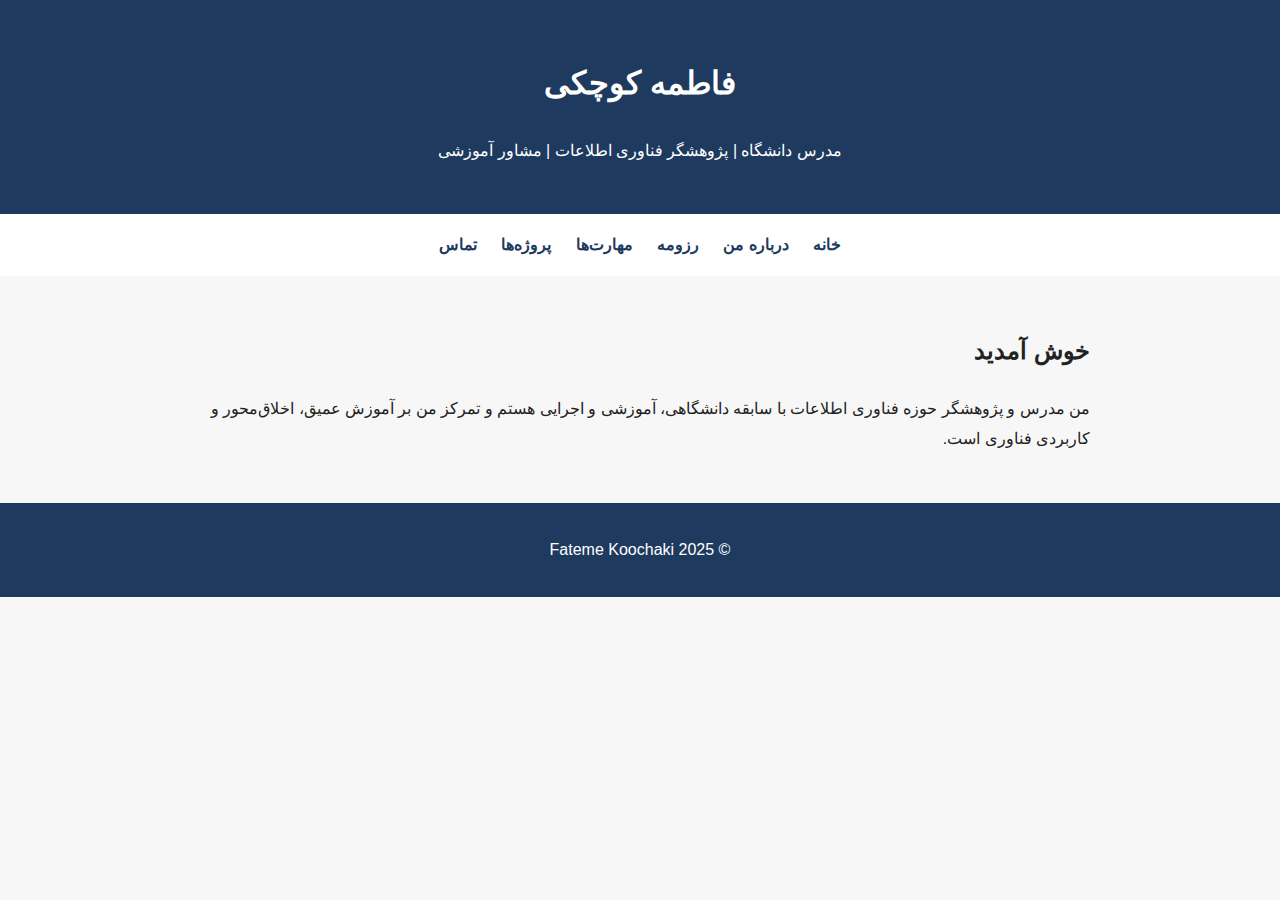
<file: index.html>
<!DOCTYPE html>
<html lang="fa" dir="rtl">
<head>
  <meta charset="UTF-8">
  <title>فاطمه کوچکی | مدرس و پژوهشگر فناوری اطلاعات</title>

  <!-- SEO -->
  <meta name="description" content="رزومه علمی و حرفه‌ای فاطمه کوچکی، مدرس دانشگاه، کارشناس ارشد فناوری اطلاعات">
  <meta name="keywords" content="فاطمه کوچکی, مدرس دانشگاه, فناوری اطلاعات, IT, رزومه">
  <meta name="author" content="Fateme Koochaki">
  <meta name="viewport" content="width=device-width, initial-scale=1.0">

  <!-- Security -->
  <meta http-equiv="X-UA-Compatible" content="IE=edge">

  <link rel="stylesheet" href="assets/css/style.css">
</head>
<body>

<header class="site-header">
  <h1>فاطمه کوچکی</h1>
  <p>مدرس دانشگاه | پژوهشگر فناوری اطلاعات | مشاور آموزشی</p>
</header>

<nav class="main-nav">
  <a href="index.html">خانه</a>
  <a href="about.html">درباره من</a>
  <a href="resume.html">رزومه</a>
  <a href="skills.html">مهارت‌ها</a>
  <a href="projects.html">پروژه‌ها</a>
  <a href="contact.html">تماس</a>
</nav>

<main class="container">
  <section class="intro">
    <h2>خوش آمدید</h2>
    <p>
      من مدرس و پژوهشگر حوزه فناوری اطلاعات با سابقه دانشگاهی، آموزشی و اجرایی هستم
      و تمرکز من بر آموزش عمیق، اخلاق‌محور و کاربردی فناوری است.
    </p>
  </section>
</main>

<footer class="site-footer">
  <p>© 2025 Fateme Koochaki</p>
</footer>

</body>
</html>
</file>
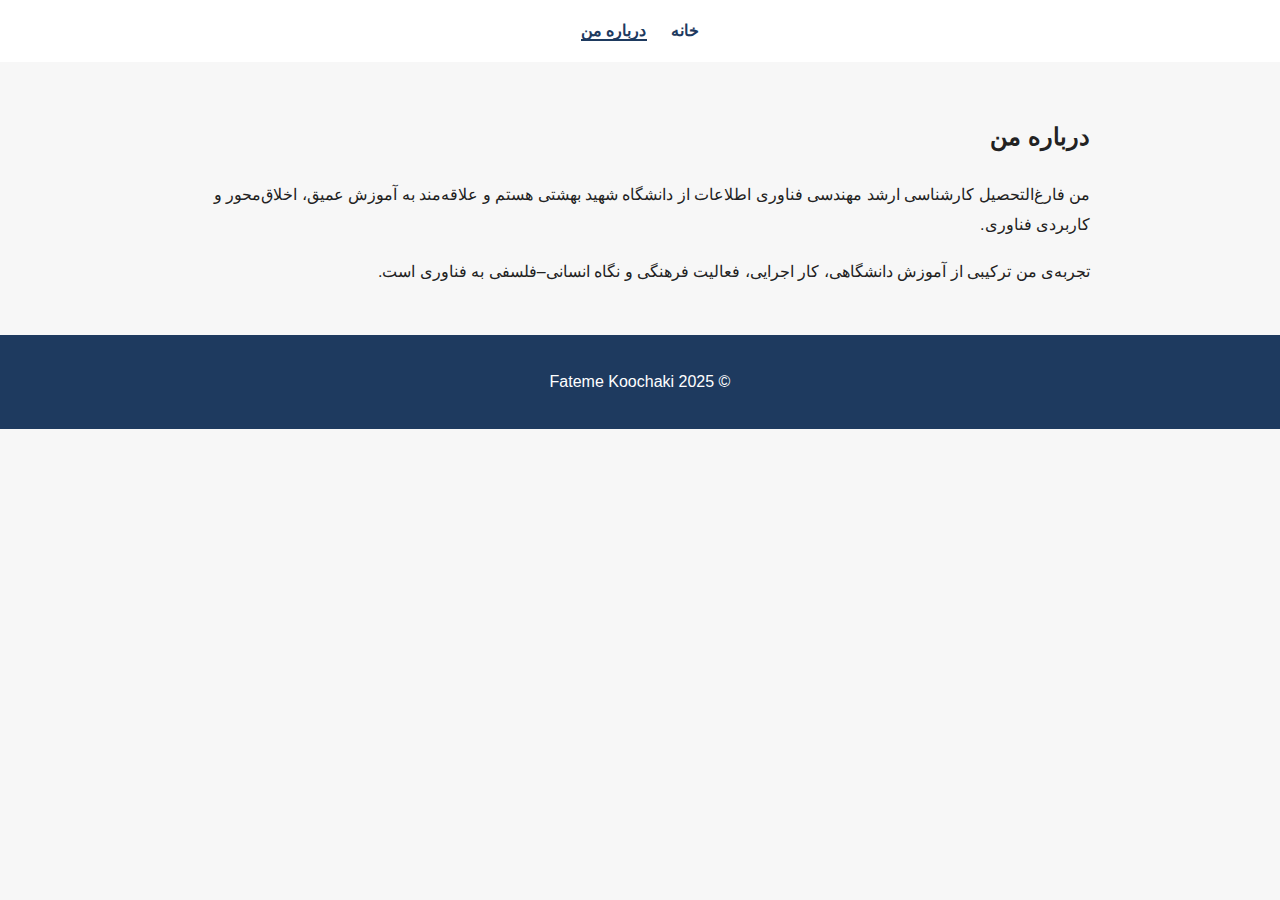
<file: about.html>
<!DOCTYPE html>
<html lang="fa" dir="rtl">
<head>
  <meta charset="UTF-8">
  <title>درباره من | فاطمه کوچکی</title>
  <meta name="description" content="معرفی علمی و حرفه‌ای فاطمه کوچکی، مدرس و پژوهشگر فناوری اطلاعات">
  <link rel="stylesheet" href="assets/css/style.css">
</head>
<body>

<nav class="main-nav">
  <a href="index.html">خانه</a>
  <a href="about.html" class="active">درباره من</a>
</nav>

<main class="container">
  <h2>درباره من</h2>
  <p>
    من فارغ‌التحصیل کارشناسی ارشد مهندسی فناوری اطلاعات از دانشگاه شهید بهشتی هستم
    و علاقه‌مند به آموزش عمیق، اخلاق‌محور و کاربردی فناوری.
  </p>

  <p>
    تجربه‌ی من ترکیبی از آموزش دانشگاهی، کار اجرایی، فعالیت فرهنگی
    و نگاه انسانی–فلسفی به فناوری است.
  </p>
</main>

<footer class="site-footer">
  <p>© 2025 Fateme Koochaki</p>
</footer>

</body>
</html>
</file>
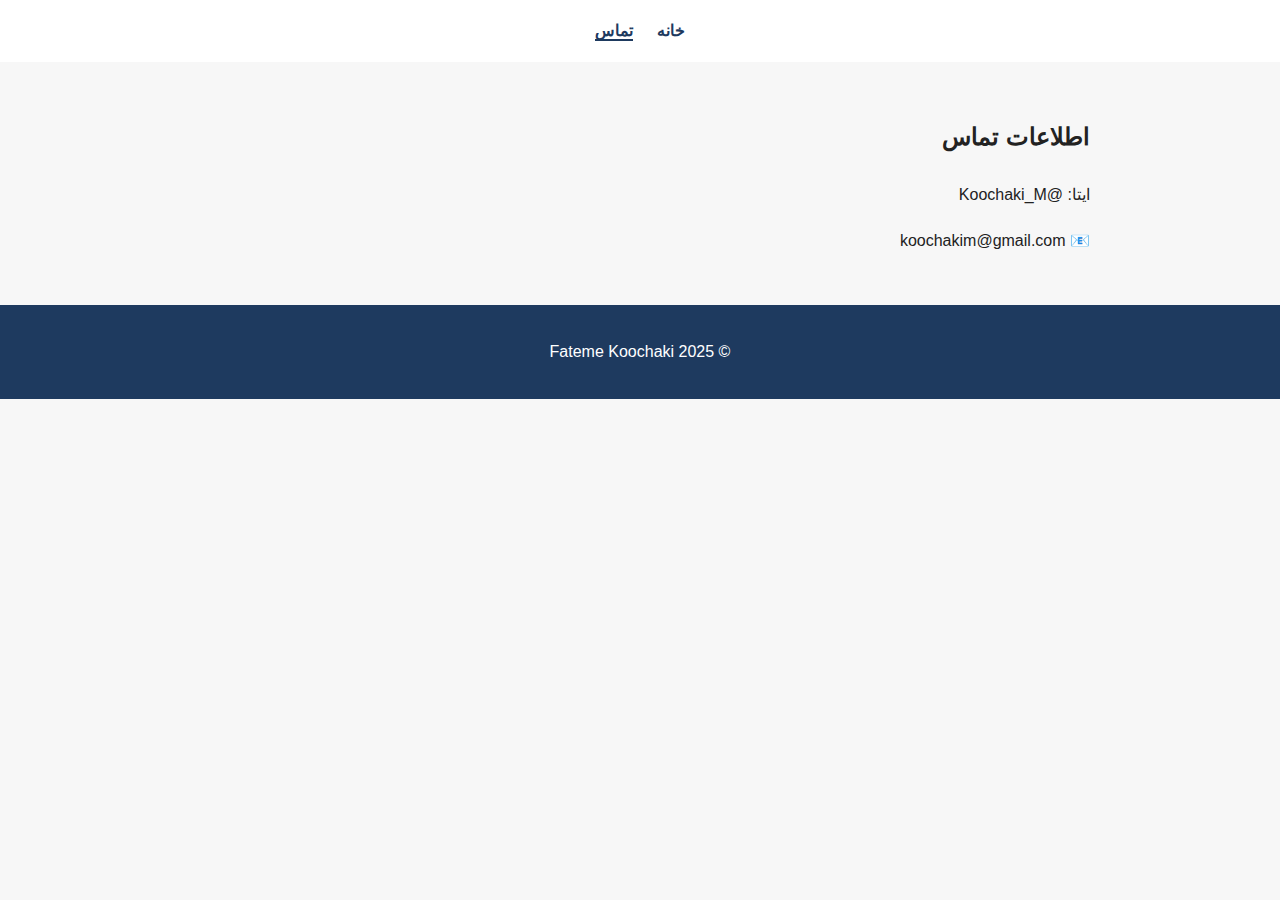
<file: contact.html>
<!DOCTYPE html>
<html lang="fa" dir="rtl">
<head>
  <meta charset="UTF-8">
  <title>تماس با من | فاطمه کوچکی</title>
  <meta name="description" content="اطلاعات تماس فاطمه کوچکی">
  <link rel="stylesheet" href="assets/css/style.css">
</head>
<body>

<nav class="main-nav">
  <a href="index.html">خانه</a>
  <a href="contact.html" class="active">تماس</a>
</nav>

<main class="container">
  <h2>اطلاعات تماس</h2>
  <p>ایتا:
    @Koochaki_M</p>
  <p>📧 koochakim@gmail.com</p>
</main>

<footer class="site-footer">
  <p>© 2025 Fateme Koochaki</p>
</footer>

</body>
</html>
</file>
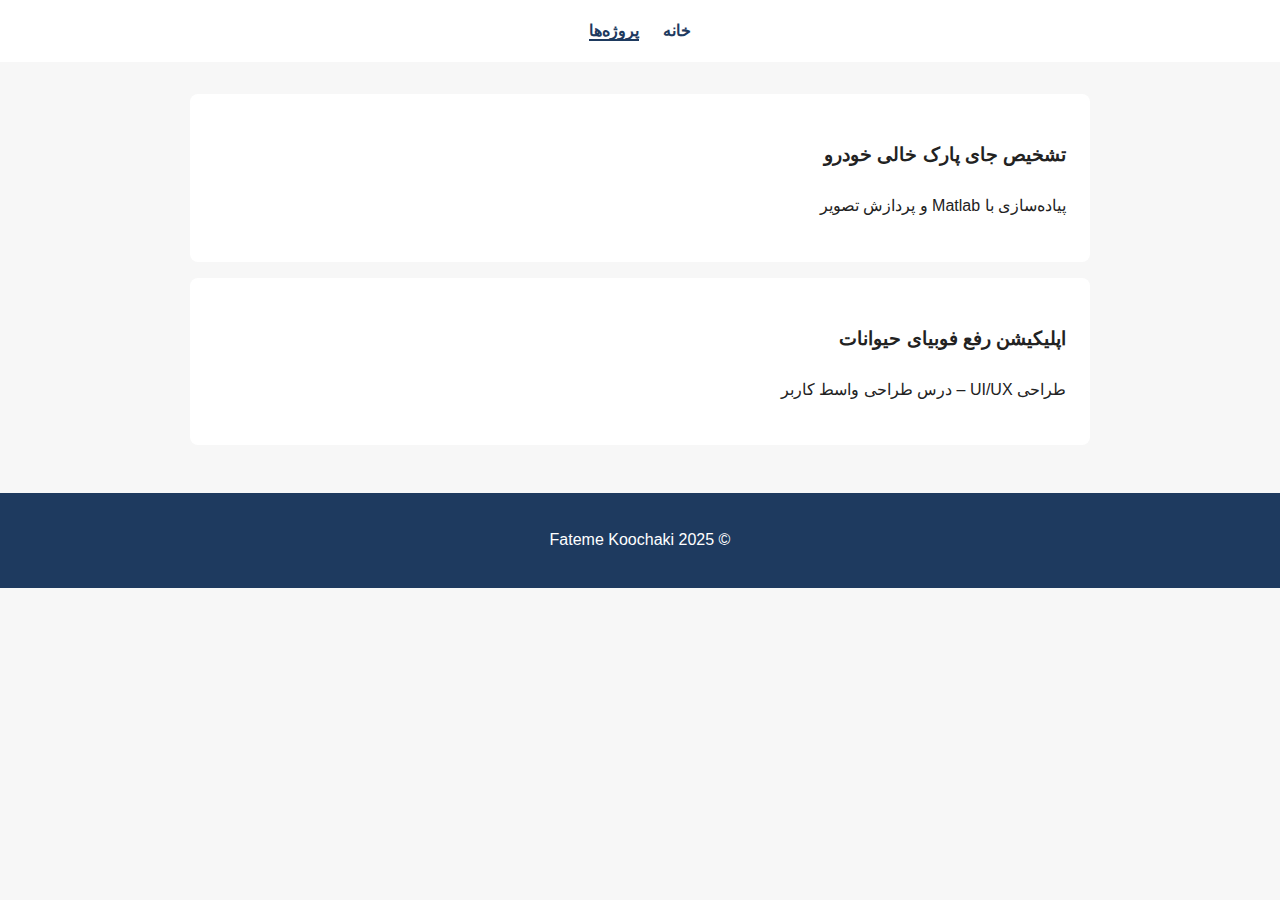
<file: projects.html>
<!DOCTYPE html>
<html lang="fa" dir="rtl">
<head>
  <meta charset="UTF-8">
  <title>پروژه‌ها | فاطمه کوچکی</title>
  <meta name="description" content="پروژه‌های دانشگاهی و پژوهشی فاطمه کوچکی">
  <link rel="stylesheet" href="assets/css/style.css">
</head>
<body>

<nav class="main-nav">
  <a href="index.html">خانه</a>
  <a href="projects.html" class="active">پروژه‌ها</a>
</nav>

<main class="container">

<article class="card">
  <h3>تشخیص جای پارک خالی خودرو</h3>
  <p>پیاده‌سازی با Matlab و پردازش تصویر</p>
</article>

<article class="card">
  <h3>اپلیکیشن رفع فوبیای حیوانات</h3>
  <p>طراحی UI/UX – درس طراحی واسط کاربر</p>
</article>

</main>

<footer class="site-footer">
  <p>© 2025 Fateme Koochaki</p>
</footer>

</body>
</html>
</file>
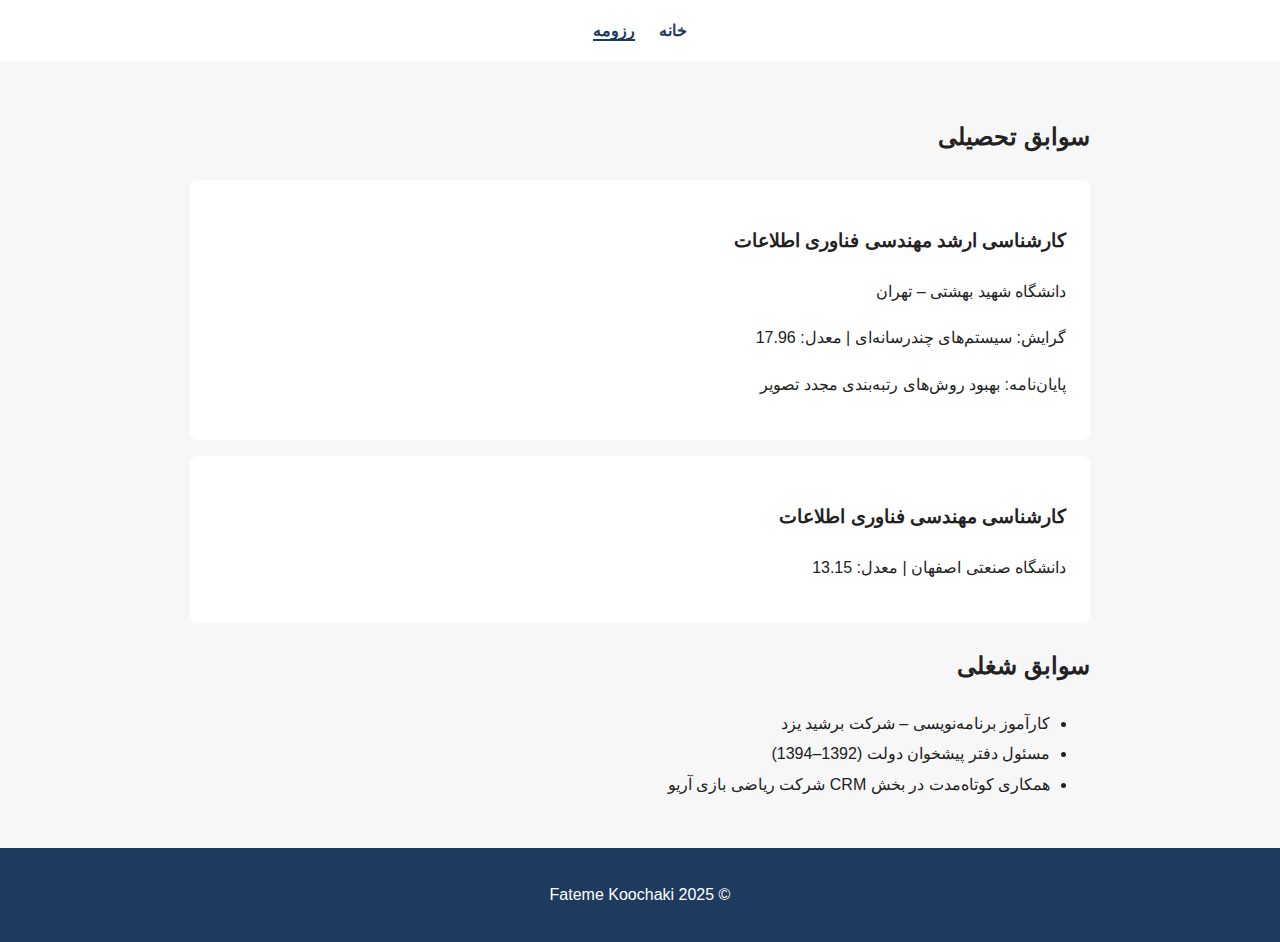
<file: resume.html>
<!DOCTYPE html>
<html lang="fa" dir="rtl">
<head>
  <meta charset="UTF-8">
  <title>رزومه | فاطمه کوچکی</title>
  <meta name="description" content="سوابق تحصیلی و شغلی فاطمه کوچکی">
  <link rel="stylesheet" href="assets/css/style.css">
</head>
<body>

<nav class="main-nav">
  <a href="index.html">خانه</a>
  <a href="resume.html" class="active">رزومه</a>
</nav>

<main class="container">

<section>
  <h2>سوابق تحصیلی</h2>

  <article class="card">
    <h3>کارشناسی ارشد مهندسی فناوری اطلاعات</h3>
    <p>دانشگاه شهید بهشتی – تهران</p>
    <p>گرایش: سیستم‌های چندرسانه‌ای | معدل: 17.96</p>
    <p>پایان‌نامه: بهبود روش‌های رتبه‌بندی مجدد تصویر</p>
  </article>

  <article class="card">
    <h3>کارشناسی مهندسی فناوری اطلاعات</h3>
    <p>دانشگاه صنعتی اصفهان | معدل: 13.15</p>
  </article>
</section>

<section>
  <h2>سوابق شغلی</h2>
  <ul>
    <li>کارآموز برنامه‌نویسی – شرکت برشید یزد</li>
    <li>مسئول دفتر پیشخوان دولت (1392–1394)</li>
    <li>همکاری کوتاه‌مدت در بخش CRM شرکت ریاضی بازی آریو</li>
  </ul>
</section>

</main>

<footer class="site-footer">
  <p>© 2025 Fateme Koochaki</p>
</footer>

</body>
</html>
</file>
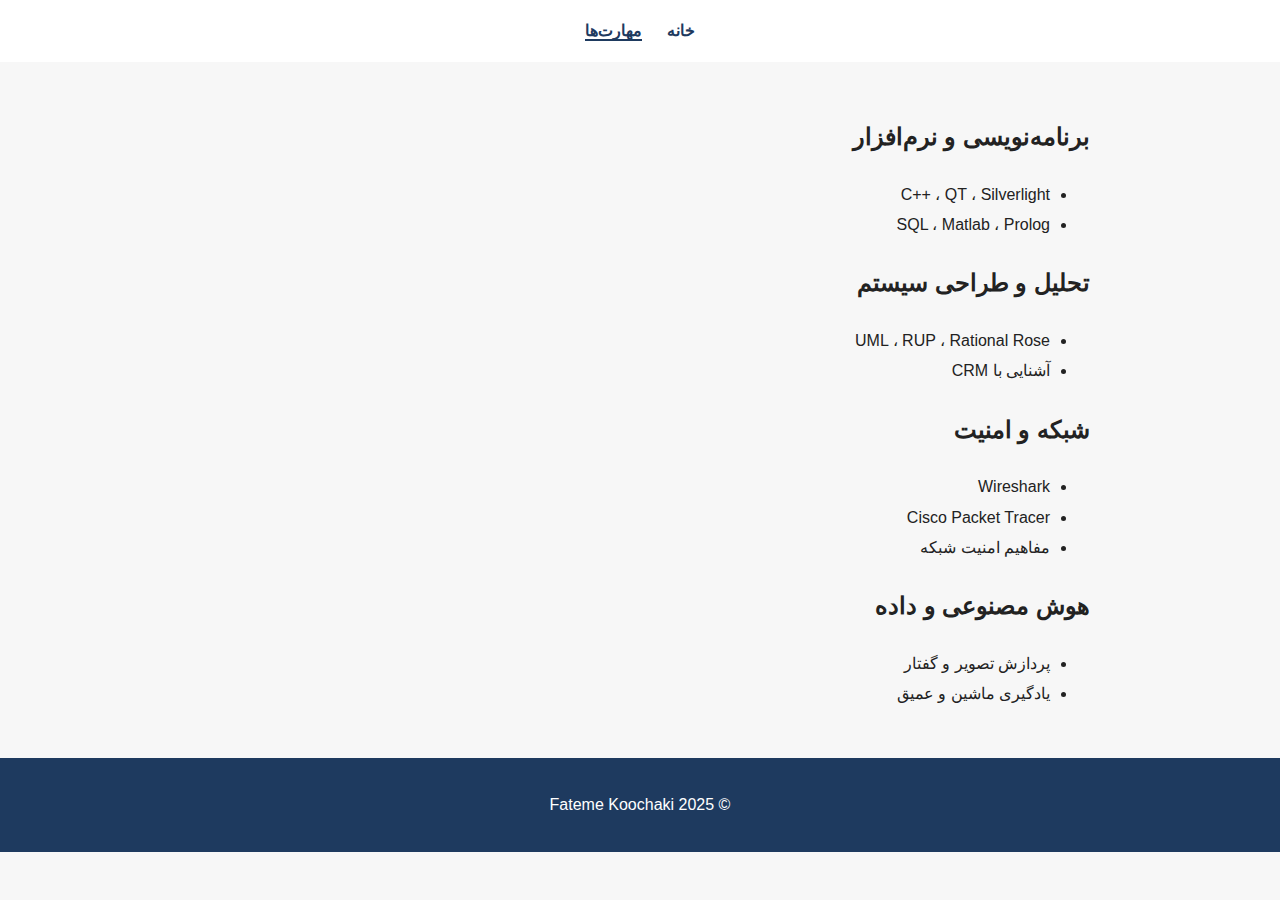
<file: skills.html>
<!DOCTYPE html>
<html lang="fa" dir="rtl">
<head>
  <meta charset="UTF-8">
  <title>مهارت‌ها | فاطمه کوچکی</title>
  <meta name="description" content="مهارت‌های فنی، تحلیلی و آموزشی فاطمه کوچکی">
  <link rel="stylesheet" href="assets/css/style.css">
</head>
<body>

<nav class="main-nav">
  <a href="index.html">خانه</a>
  <a href="skills.html" class="active">مهارت‌ها</a>
</nav>

<main class="container">

<section>
  <h2>برنامه‌نویسی و نرم‌افزار</h2>
  <ul>
    <li>C++ ، QT ، Silverlight</li>
    <li>SQL ، Matlab ، Prolog</li>
  </ul>
</section>

<section>
  <h2>تحلیل و طراحی سیستم</h2>
  <ul>
    <li>UML ، RUP ، Rational Rose</li>
    <li>آشنایی با CRM</li>
  </ul>
</section>

<section>
  <h2>شبکه و امنیت</h2>
  <ul>
    <li>Wireshark</li>
    <li>Cisco Packet Tracer</li>
    <li>مفاهیم امنیت شبکه</li>
  </ul>
</section>

<section>
  <h2>هوش مصنوعی و داده</h2>
  <ul>
    <li>پردازش تصویر و گفتار</li>
    <li>یادگیری ماشین و عمیق</li>
  </ul>
</section>

</main>

<footer class="site-footer">
  <p>© 2025 Fateme Koochaki</p>
</footer>

</body>
</html>
</file>
<file: assets/css/style.css>
body {
  font-family: "Tahoma", sans-serif;
  background-color: #f7f7f7;
  color: #222;
  margin: 0;
  line-height: 1.9;
}

.site-header {
  background: #1e3a5f;
  color: #fff;
  padding: 2rem;
  text-align: center;
}

.main-nav {
  background: #fff;
  padding: 1rem;
  text-align: center;
}

.main-nav a {
  margin: 0 10px;
  text-decoration: none;
  color: #1e3a5f;
  font-weight: bold;
}

.main-nav a.active {
  border-bottom: 2px solid #1e3a5f;
}

.container {
  max-width: 900px;
  margin: auto;
  padding: 2rem;
}

.card {
  background: #fff;
  padding: 1.5rem;
  margin-bottom: 1rem;
  border-radius: 8px;
}

.site-footer {
  background: #1e3a5f;
  color: #fff;
  text-align: center;
  padding: 1rem;
}
</file>
